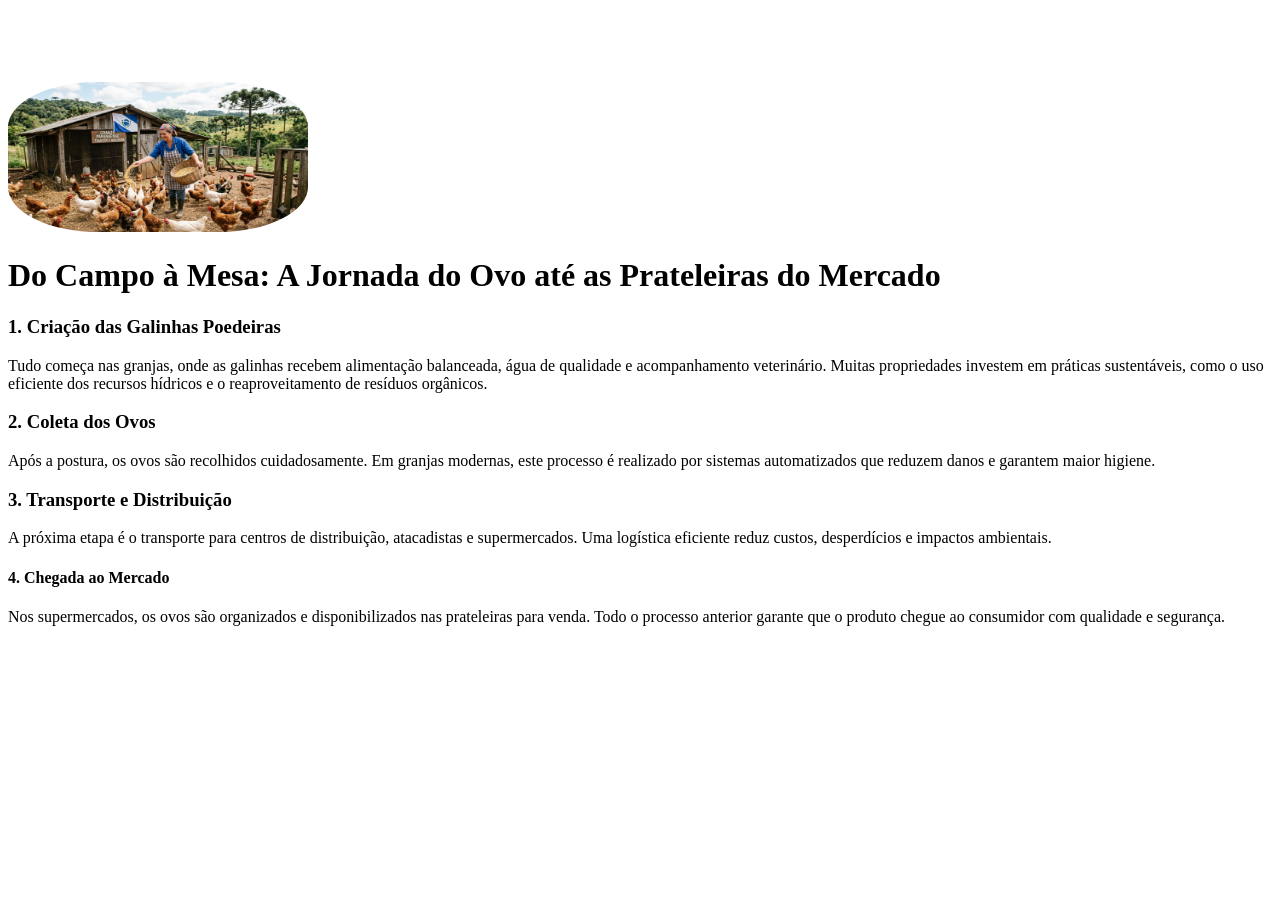
<file: index.html>
<!DOCTYPE html>
<html lang="pt-br">
<head>
    <meta charset="UTF-8">
    <meta name="viewport" content="width=device-width, initial-scale=1.0">
    <title>Agrinho 2026</title>
    <link rel="stylesheet" href="styles.css">
</head>
<body>
    <nav>
        <ul>
            <li>
                <a href="agrinho.html"> Inicio </a>
            </li>
            <li>
                <a href="sobremim.html"> Sobre mim</a>
            </li>
        </ul>
    </nav>
    <header>
        <div class="left">
            <img src="imagemgalinhas.png" alt="Produtor Agropecuário">
            <h1>Do Campo à Mesa: A Jornada do Ovo até as Prateleiras do Mercado</h1>
        </div>
    </header>
    <main>
        <section>
           <div class="left">
            <h3>1. Criação das Galinhas Poedeiras</h3>
            <p>
            Tudo começa nas granjas, onde as galinhas recebem alimentação balanceada, água de qualidade e acompanhamento veterinário. Muitas propriedades investem em práticas sustentáveis, como o uso eficiente dos recursos hídricos e o reaproveitamento de resíduos orgânicos.
             </p>
            </div>
        </section>
         <section>
           <div class="left">
            <h3>2. Coleta dos Ovos</h3>
            <p>
                Após a postura, os ovos são recolhidos cuidadosamente. Em granjas modernas, este processo é realizado por sistemas automatizados que reduzem danos e garantem maior higiene.
            </p>
            </div>
        </section>
         <section>
           <div class="left">
            <h3>3. Transporte e Distribuição</h3>
            <p>
                A próxima etapa é o transporte para centros de distribuição, atacadistas e supermercados. Uma logística eficiente reduz custos, desperdícios e impactos ambientais.
            </p>
            </div>
        </section>
    <section>
        <div class="left"></div>
        <h4>4. Chegada ao Mercado</h4>
        <p>Nos supermercados, os ovos são organizados e disponibilizados nas prateleiras para venda. Todo o processo anterior garante que o produto chegue ao consumidor com qualidade e segurança.
</p>
    </section>
    </main>
</body>
</html>
</file>
<file: styles.css>
body{
    color: black;
    background-color: white;
}
ul{
    display: flex;
    justify-content: space-between;
    list-style-type: none;
    align-items: center;
    padding: 16px;
}
a{
    color: white;
    text-decoration: none;
}
img{
    width: 300px;
    height: 150px;
    border-radius: 30%;
}
.center {
   text-align: center;

}
.right{
    text-align: right;
}
</file>
